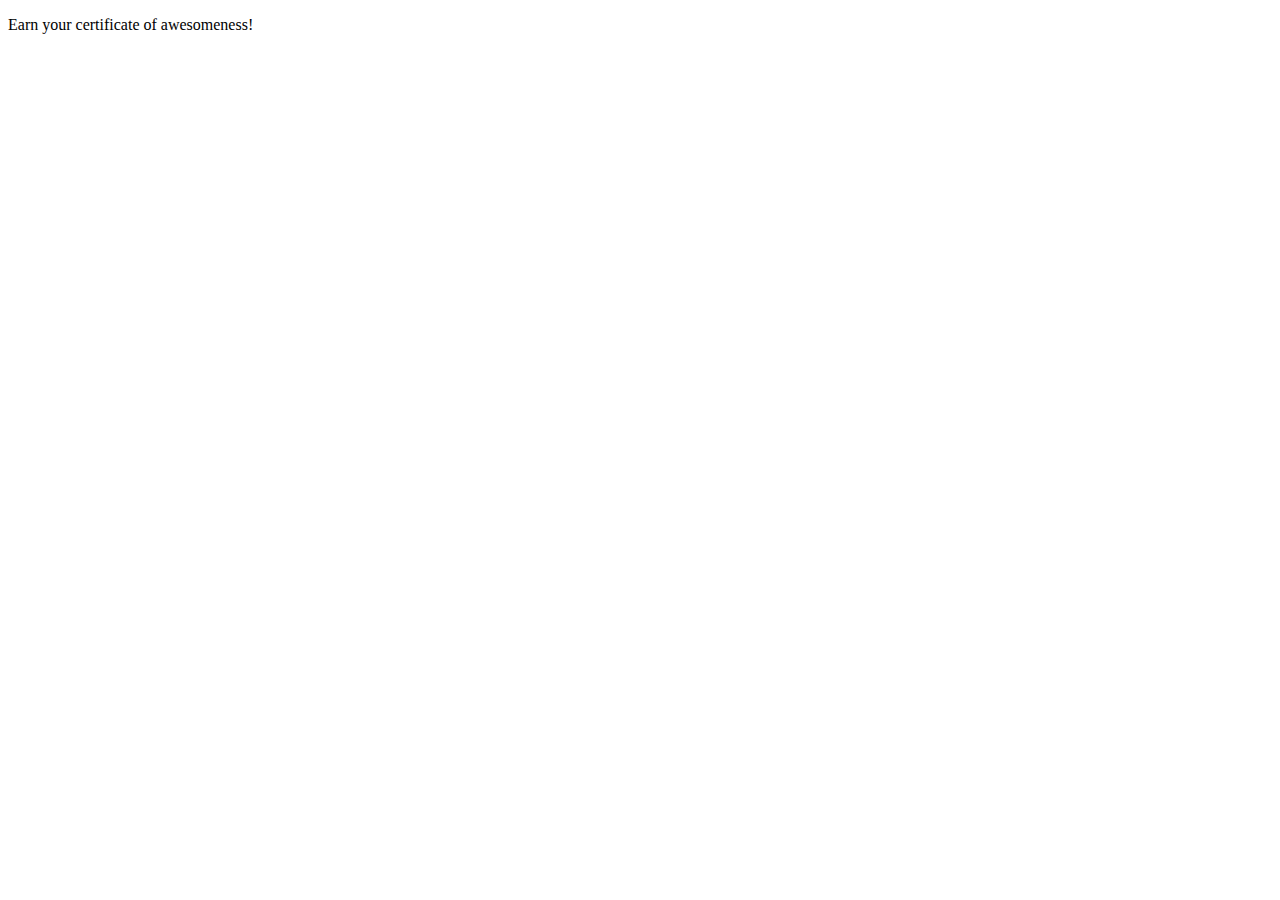
<file: certificateofawesomeness.html>
<!DOCTYPE html>

<html lang="en">
    <head>
        <meta charset="utf-8" />
        <title></title>
    </head>
    <body>
        <p>Earn your certificate of awesomeness!</p>
        
    </body>
</html>
</file>
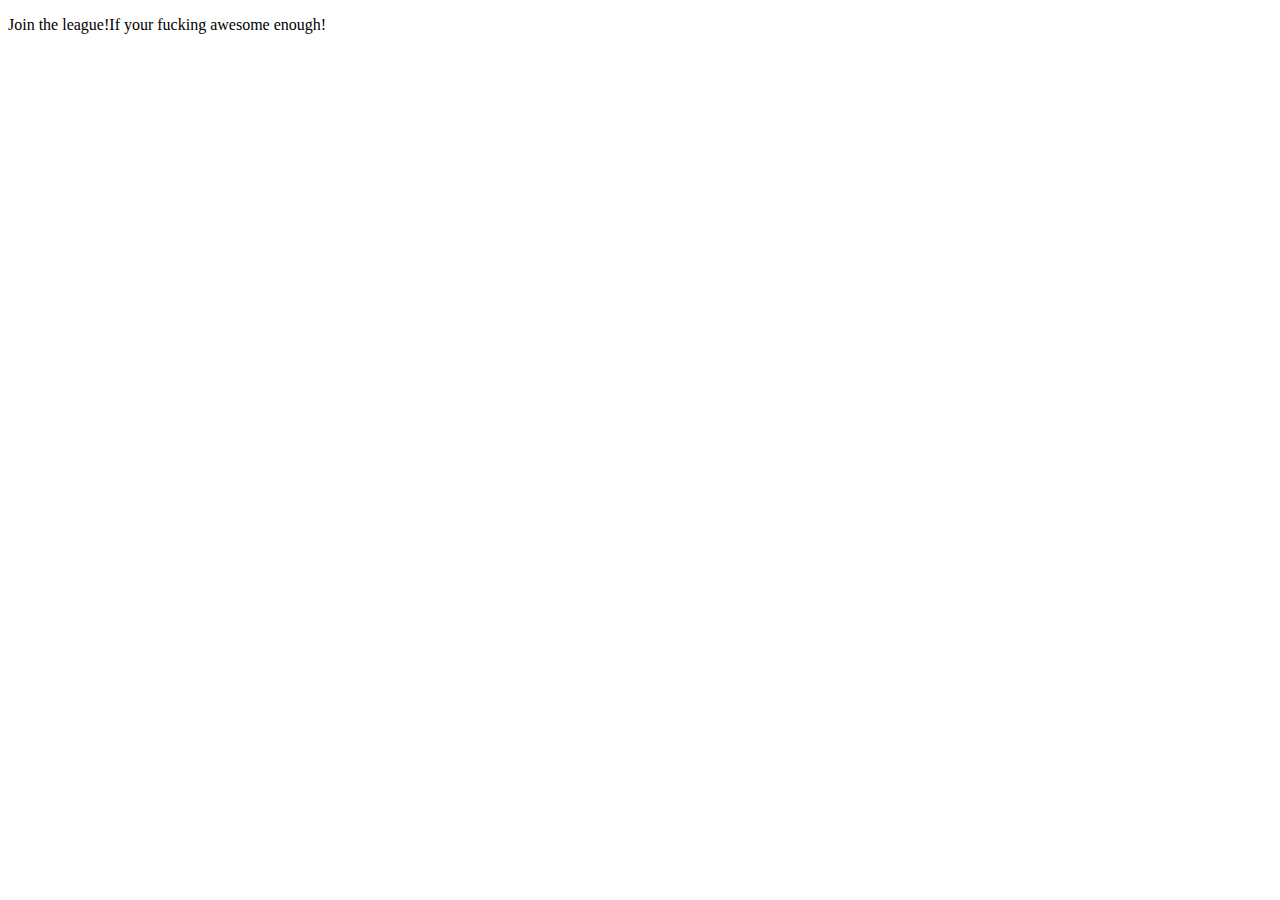
<file: leagueofawesomeness.html>
<!DOCTYPE html>

<html lang="en">
    <head>
        <meta charset="utf-8" />
        <title></title>
    </head>
    <body>
        <p>Join the league!If your fucking awesome enough!</p>
        
    </body>
</html>
</file>
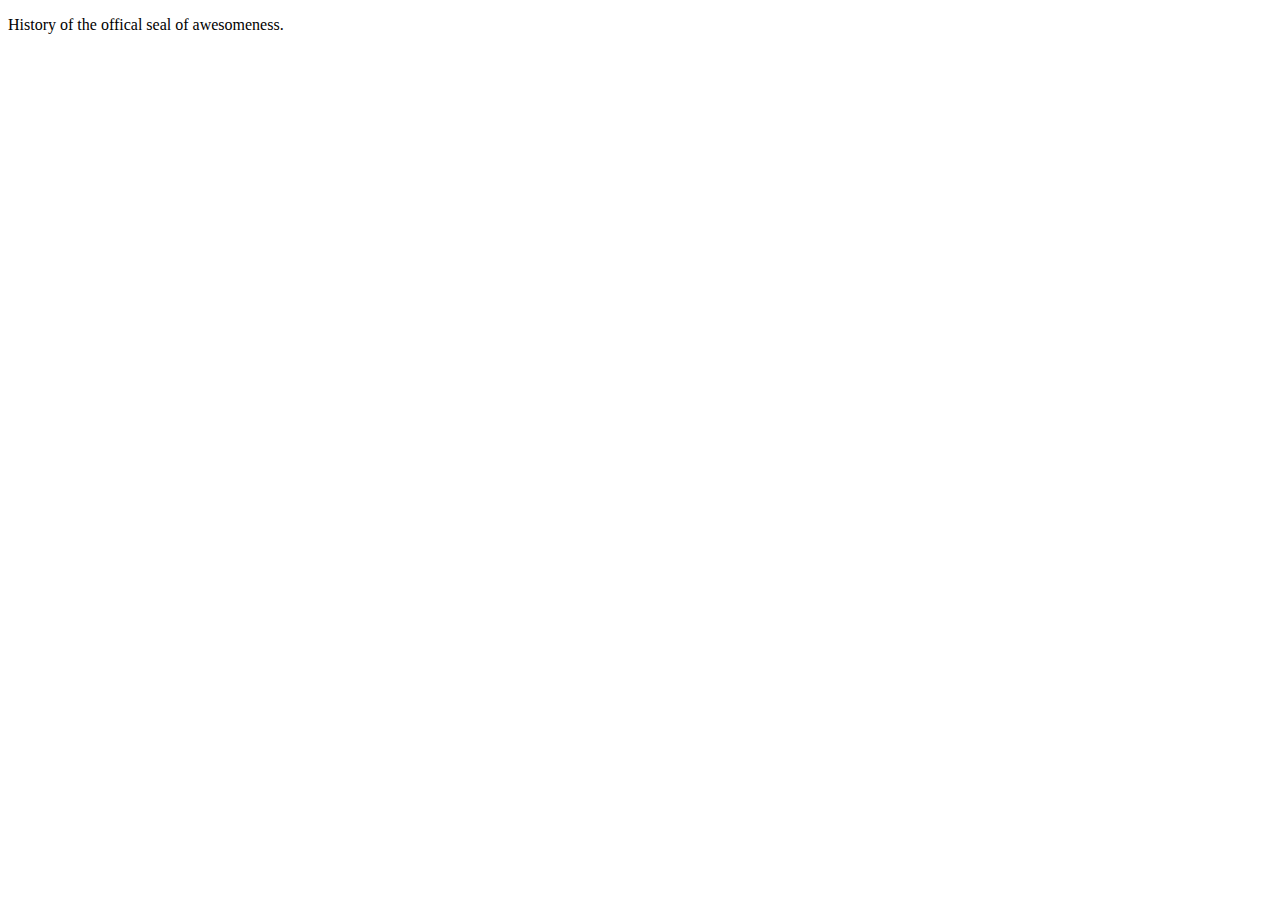
<file: sealofawesomeness.html>
<!DOCTYPE html>

<html lang="en">
    <head>
        <meta charset="utf-8" />
        <title></title>
    </head>
    <body>
        <p>History of the offical seal of awesomeness.</p>
        
    </body>
</html>
</file>
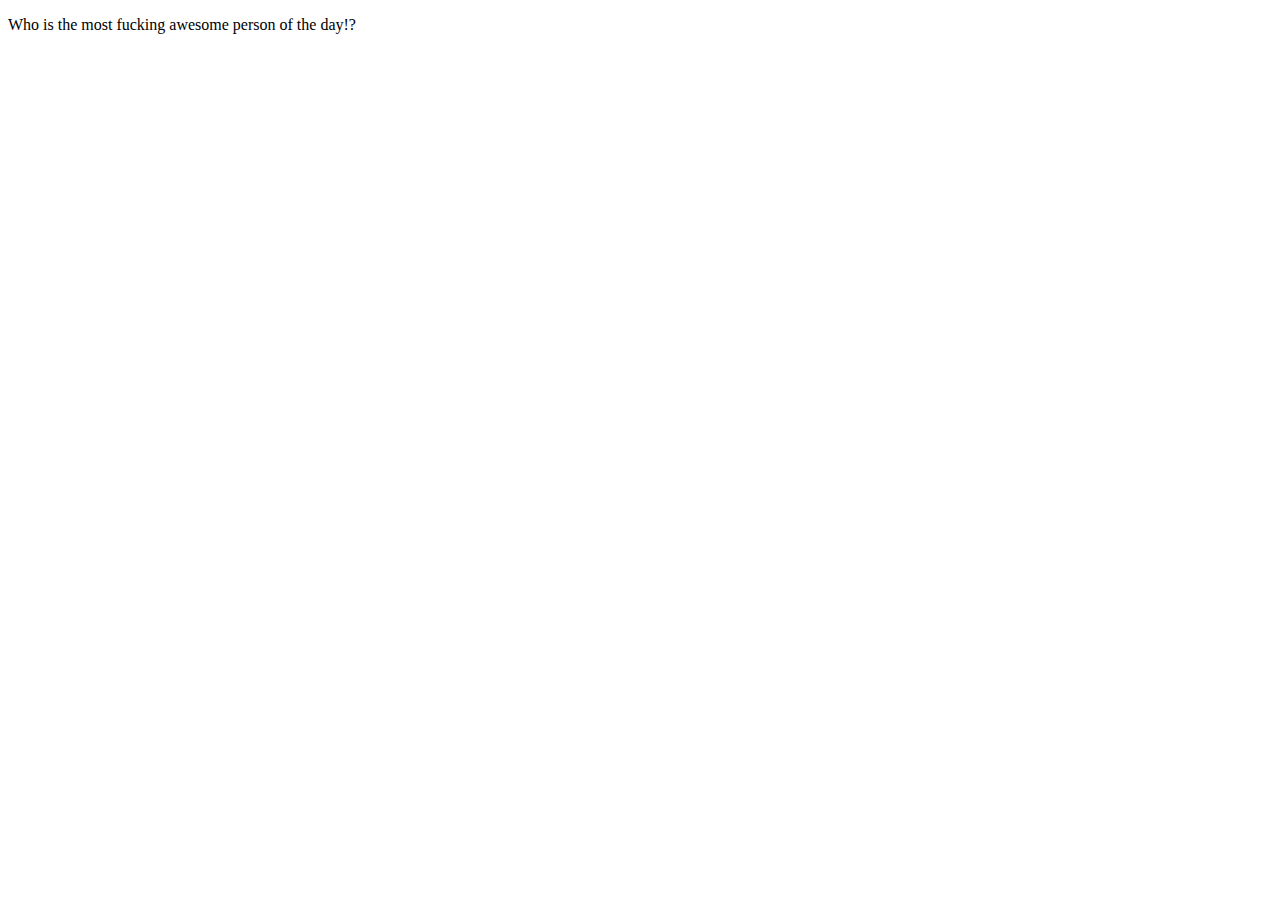
<file: Whoisawesome.html>
<!DOCTYPE html>

<html lang="en">
    <head>
        <meta charset="utf-8" />
        <title></title>
    </head>
    <body>
        <p>Who is the most fucking awesome person of the day!?</p>
        
    </body>
</html>
</file>
